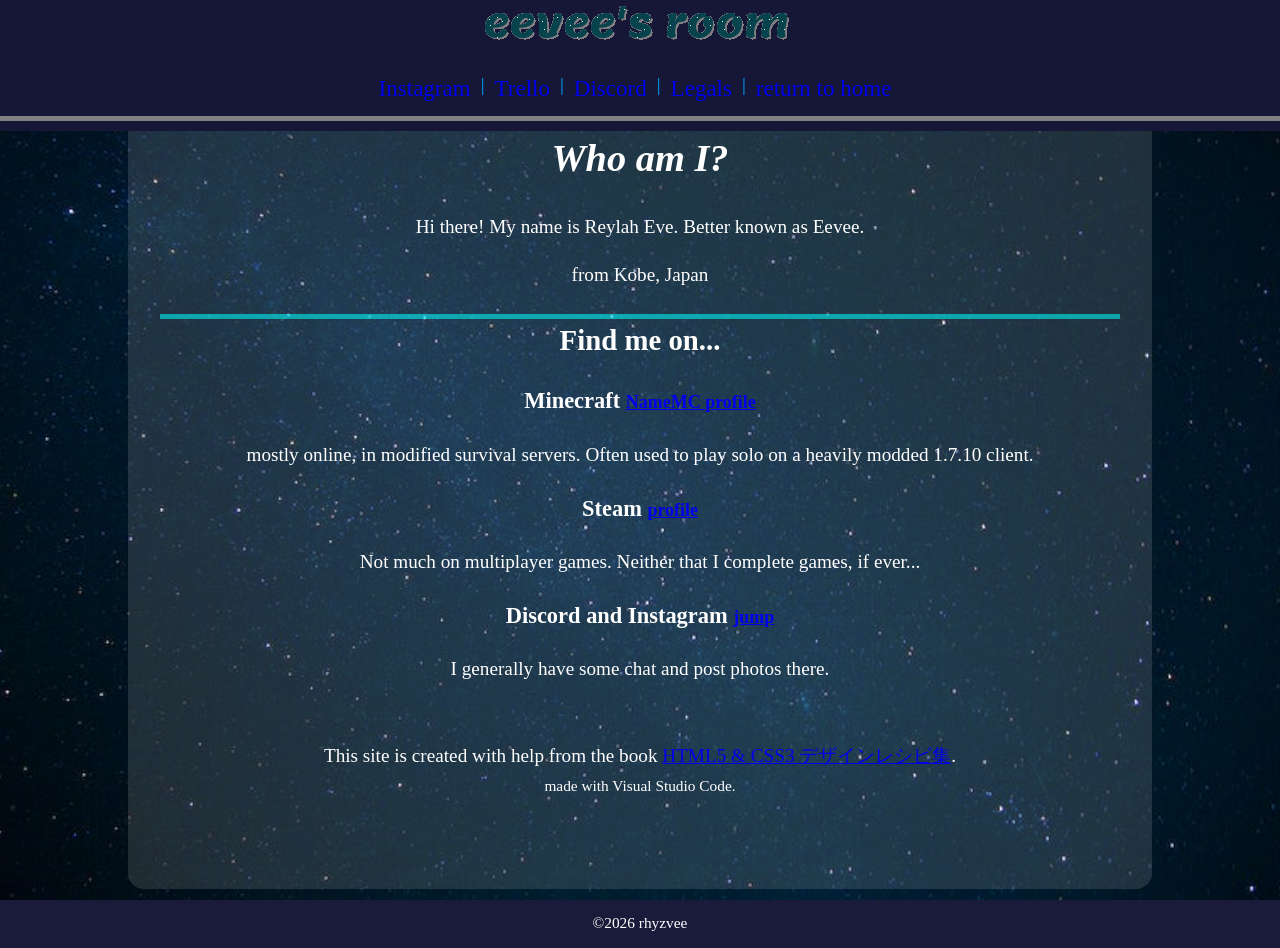
<file: aboutme.html>
<!DOCTYPE html>
<html lang="en">

<head>
    <meta charset="UTF-8">
    <meta http-equiv="X-UA-Compatible" content="IE=edge">
    <meta name="viewport" content="width=device-width, initial-scale=1.0">
    <link rel="stylesheet" href="worklifebalance.css">
    <link rel="stylesheet" href="./sanitize.css">
    <link rel="apple-touch-icon" sizes="180x180" href="/apple-touch-icon.png">
    <link rel="icon" type="image/png" sizes="32x32" href="/favicon-32x32.png">
    <link rel="icon" type="image/png" sizes="16x16" href="/favicon-16x16.png">
    <link rel="manifest" href="/site.webmanifest">
    <title>about reylah</title>
</head>

<body>
    <div class="head-nav-wrapper">
        <header>
            <img src="images/title-textanim-30px.gif" title="eevee's room"><br>

            <nav>
                <p>
                    <a href="https://instagram.com/rhyzvee">Instagram</a> |
                    <a href="https://trello.com/b/radC39AW/rhyzos-ultimate-board">Trello</a> |
                    <a href="https://discord.gg/ybe5EncWBY" target="_blank">Discord</a> |
                    <a href="legals.html">Legals</a> |
                    <a href="index.html">return to home</a>
                </p>
            </nav>
        </header>
    </div>

    <div class="main-wrapper">
        <main class="diary">
            <div style="display: block; margin-left: auto; margin-right: auto;"></div>
            <em>
                <h1>Who am I?</h1>
            </em>
            <p>Hi there! My name is Reylah Eve. Better known as Eevee.</p>

            <p>from Kobe, Japan</p>

            <h2>Find me on...</h2>
            <h3>Minecraft <small><a href="https://namemc.com/profile/eevee_27.1">NameMC profile</a></small></h3>
            <p>mostly online, in modified survival servers. Often used to play solo
                on a heavily modded 1.7.10 client.</p>
            <h3>Steam <small><a href=https://steamcommunity.com/id/rhyzofan>profile</a></small></h3>
            <p>Not much on multiplayer games. Neither that I complete games, if ever...</p>
            <h3>Discord and Instagram <small><a href="https://instagram.com/rhyzvee">jump</a></small></h3>
            <p>I generally have some chat and post photos there.</p>

            <p style="margin:3em;">This site is created with help from the book <a
                    href="https://amzn.asia/d/3FSDRCb">HTML5
                    & CSS3 デザインレシピ集</a>.<br><small>made with Visual Studio Code.</small></p>
            <!--  
        <nav class="am-submenu"> #211 + 214
            <ul>
                <li><a href="#">sth</a></li>
                <li><a href="#">sth else</a></li>
            </ul>
        </nav>
        -->
        </main>

        <footer>
            <p><small>&copy;2026 rhyzvee</small></p>
        </footer>
    </div>
</body>

</html>
</file>
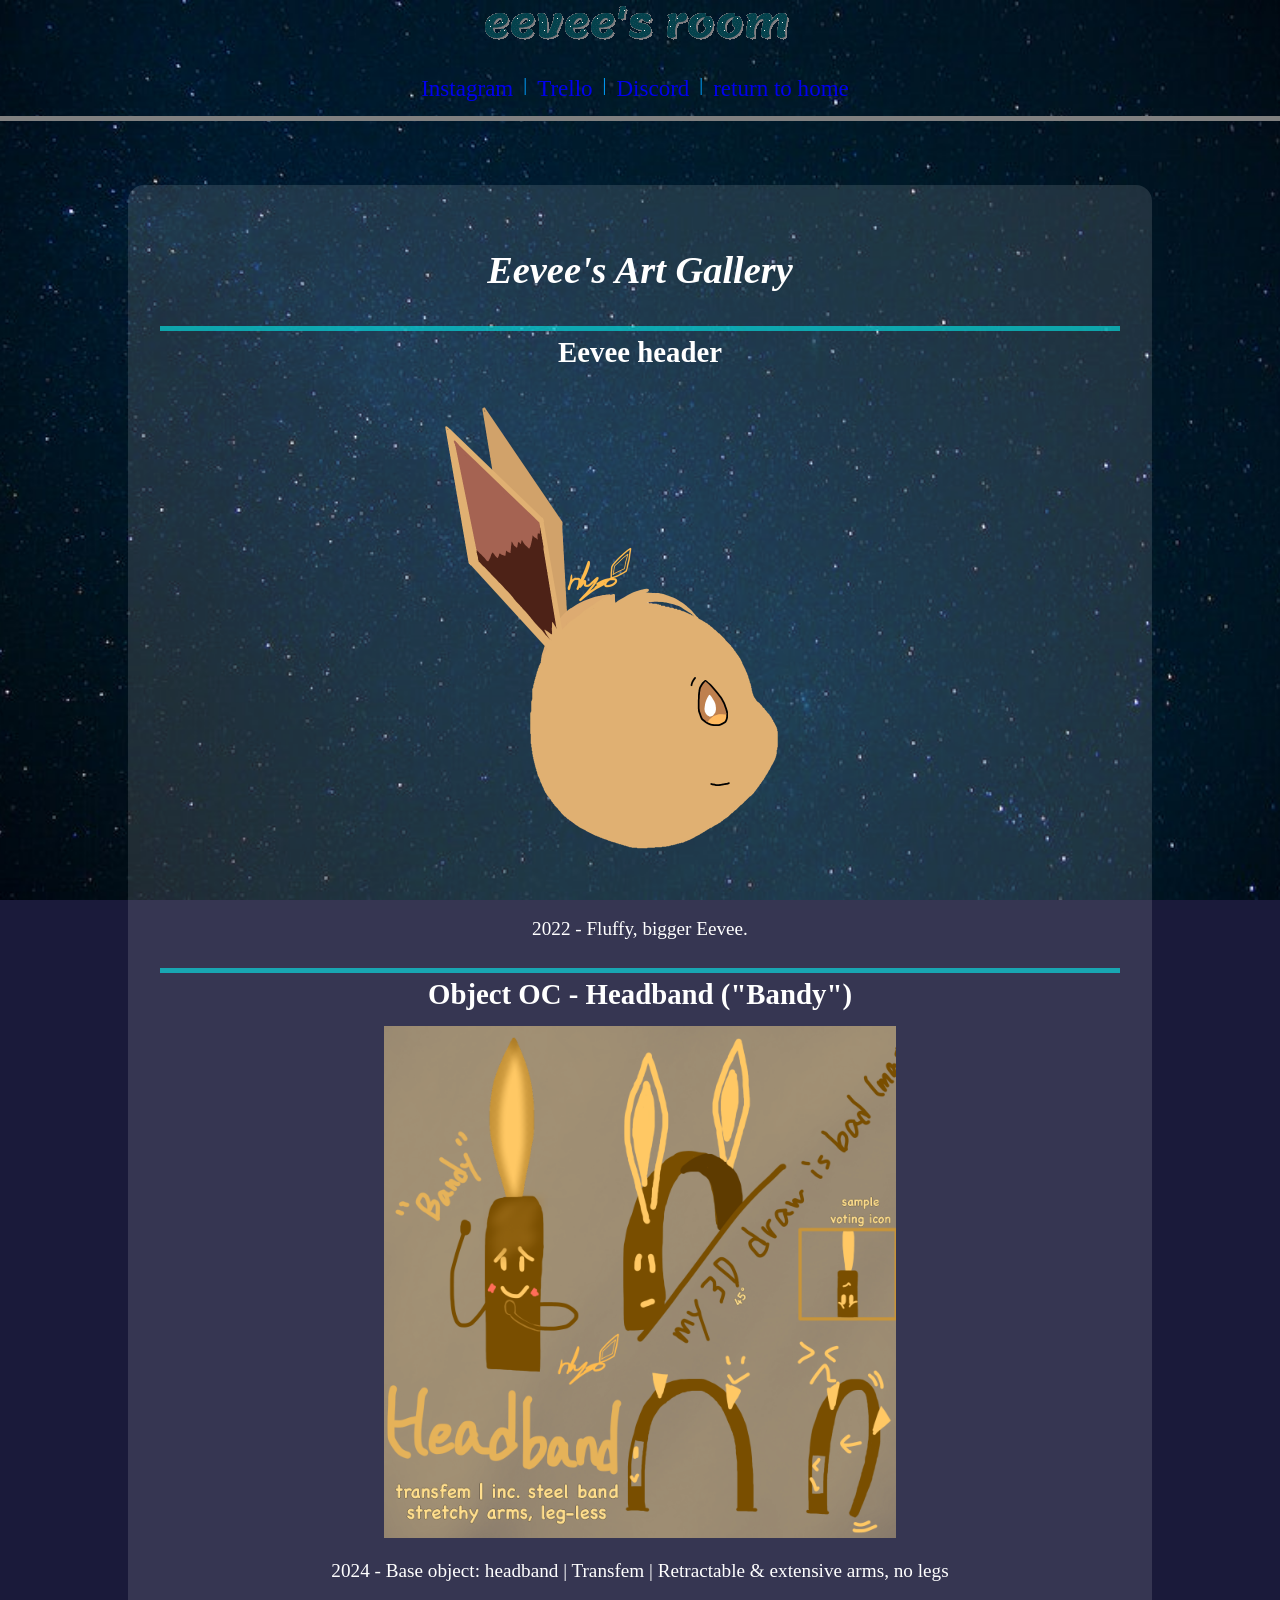
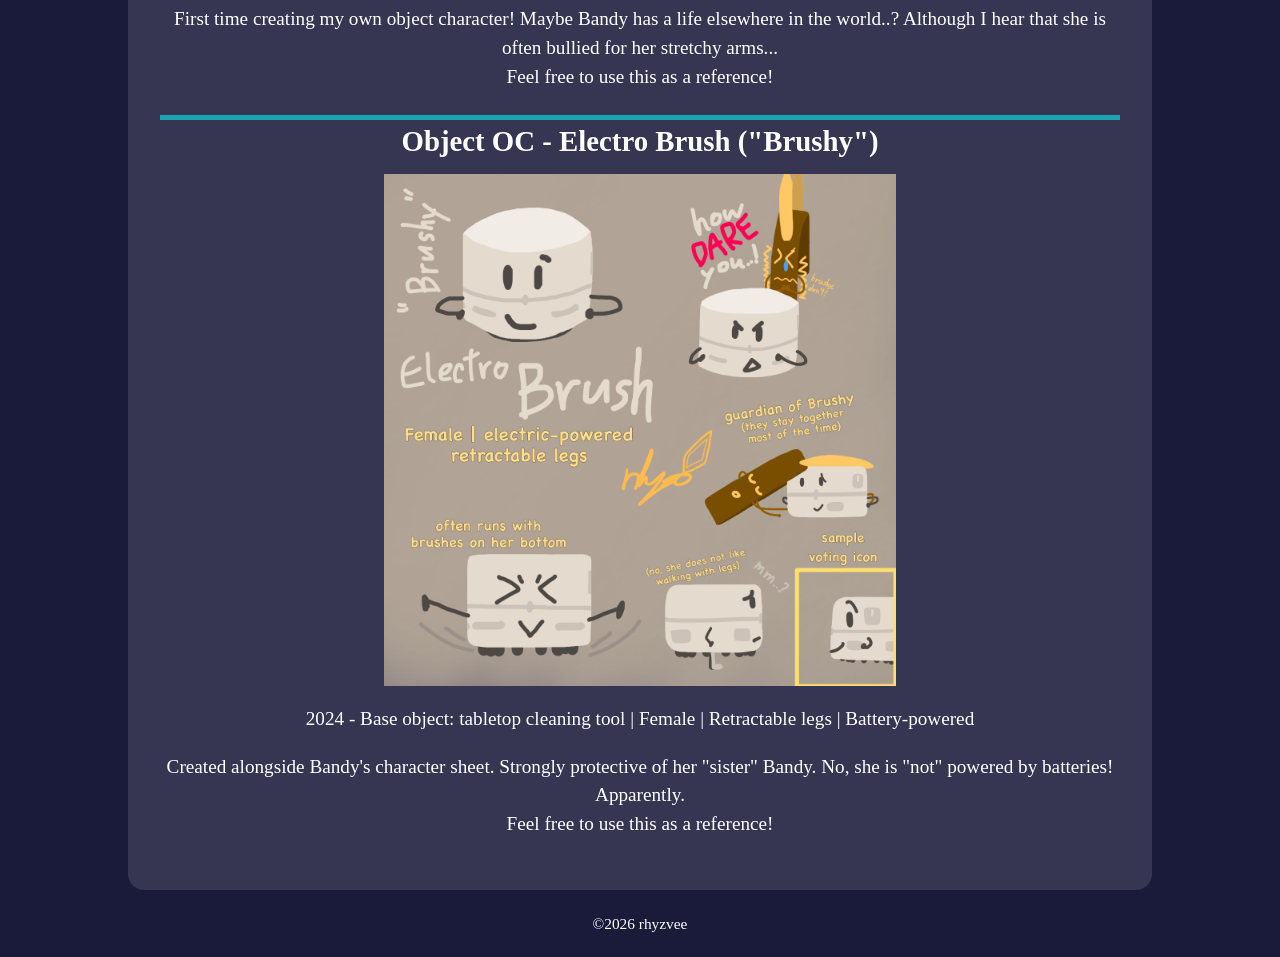
<file: artwork.html>
<!DOCTYPE html>
<html lang="en">

<head>
    <meta charset="UTF-8">
    <meta http-equiv="X-UA-Compatible" content="IE=edge">
    <meta name="viewport" content="width=device-width, initial-scale=1.0">
    <link rel="stylesheet" href="worklifebalance.css">
    <link rel="stylesheet" href="./sanitize.css">
    <link rel="apple-touch-icon" sizes="180x180" href="/apple-touch-icon.png">
    <link rel="icon" type="image/png" sizes="32x32" href="/favicon-32x32.png">
    <link rel="icon" type="image/png" sizes="16x16" href="/favicon-16x16.png">
    <link rel="manifest" href="/site.webmanifest">
    <title>reylah's gallery</title>
</head>

<body>
    <header>
        <img src="images/title-textanim-30px.gif" title="eevee's room"><br>

        <nav>
            <p style="color:rgb(0, 162, 255);">
                <a href="https://instagram.com/rhyzvee">Instagram</a> |
                <a href="https://trello.com/b/radC39AW/rhyzos-ultimate-board">Trello</a> |
                <a href="https://discord.gg/ybe5EncWBY" target="_blank">Discord</a> |
                <a href="index.html">return to home</a>
            </p>
        </nav>
    </header>

    <main class="diary">
        <div style="display: block;">
            <em>
                <h1>Eevee's Art Gallery</h1>
            </em>

            <h2>Eevee header</h2>
            <img src="images/eevee icon new.png" alt="Eevee header" width="512px">
            <p>2022 - Fluffy, bigger Eevee.</p>

            <h2>Object OC - Headband ("Bandy")</h2>
            <img src="images/bandy obj-OC.PNG" width="512px">
            <p>2024 - Base object: headband | Transfem | Retractable & extensive arms, no legs</p>
            <p>First time creating my own object character! Maybe Bandy has a life elsewhere in the world..? Although I
                hear that she is often bullied for her stretchy arms...<br>Feel free to use this as a reference!</p>

            <h2>Object OC - Electro Brush ("Brushy")</h2>
            <img src="images/brushy obj-OC.PNG" width="512px">
            <p>2024 - Base object: tabletop cleaning tool | Female | Retractable legs | Battery-powered</p>
            <p>Created alongside Bandy's character sheet. Strongly protective of her "sister" Bandy. No, she is "not"
                powered by batteries! Apparently.<br>Feel free to use this as a reference!</p>

        </div>
    </main>

    <footer>
        <p><small>&copy;2026 rhyzvee</small></p>
    </footer>

</body>

</html>
</file>
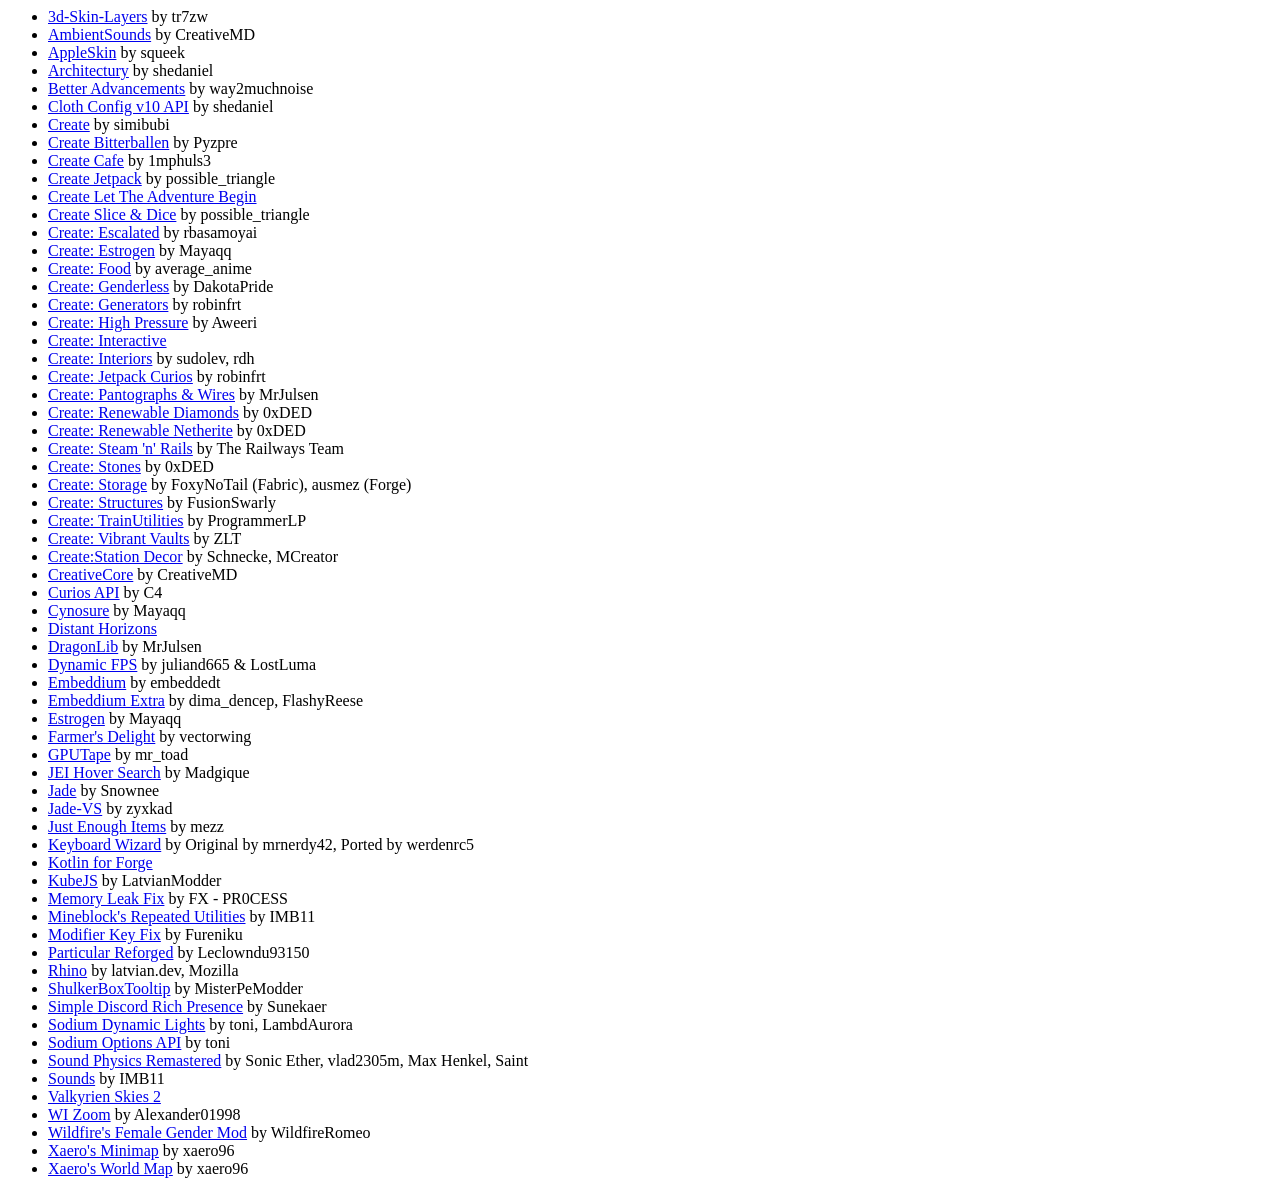
<file: create_1.20.1.html>
<html><body><ul>
	<li><a href="https://modrinth.com/mod/zV5r3pPn">3d-Skin-Layers</a> by tr7zw</li>
	<li><a href="https://modrinth.com/mod/fM515JnW">AmbientSounds</a> by CreativeMD</li>
	<li><a href="https://modrinth.com/mod/EsAfCjCV">AppleSkin</a> by squeek</li>
	<li><a href="https://modrinth.com/mod/lhGA9TYQ">Architectury</a> by shedaniel</li>
	<li><a href="https://modrinth.com/mod/Q2OqKxDG">Better Advancements</a> by way2muchnoise</li>
	<li><a href="https://modrinth.com/mod/9s6osm5g">Cloth Config v10 API</a> by shedaniel</li>
	<li><a href="https://modrinth.com/mod/LNytGWDc">Create</a> by simibubi</li>
	<li><a href="https://modrinth.com/mod/16DuAG4k">Create Bitterballen</a> by Pyzpre</li>
	<li><a href="https://modrinth.com/mod/O3hKBfwC">Create Cafe</a> by 1mphuls3</li>
	<li><a href="https://modrinth.com/mod/UbFnAd4l">Create Jetpack</a> by possible_triangle</li>
	<li><a href="https://modrinth.com/mod/fUa6OtBG">Create Let The Adventure Begin</a></li>
	<li><a href="https://modrinth.com/mod/GmjmRQ0A">Create Slice &amp; Dice</a> by possible_triangle</li>
	<li><a href="https://modrinth.com/mod/LyOBYG8Q">Create: Escalated</a> by rbasamoyai</li>
	<li><a href="https://modrinth.com/mod/OEAJaSuI">Create: Estrogen</a> by Mayaqq</li>
	<li><a href="https://modrinth.com/mod/4HnO3el1">Create: Food</a> by average_anime</li>
	<li><a href="https://modrinth.com/mod/FtgGejHS">Create: Genderless</a> by DakotaPride</li>
	<li><a href="https://modrinth.com/mod/aeW9oim1">Create: Generators</a> by robinfrt</li>
	<li><a href="https://modrinth.com/mod/Mn8ziD0c">Create: High Pressure</a> by Aweeri</li>
	<li><a href="https://modrinth.com/mod/MyfCcqiE">Create: Interactive</a></li>
	<li><a href="https://modrinth.com/mod/r4Knci2k">Create: Interiors</a> by sudolev, rdh</li>
	<li><a href="https://modrinth.com/mod/BBhCMftF">Create: Jetpack Curios</a> by robinfrt</li>
	<li><a href="https://modrinth.com/mod/VzdCnMqW">Create: Pantographs &amp; Wires</a> by MrJulsen</li>
	<li><a href="https://modrinth.com/mod/IxTis4hc">Create: Renewable Diamonds</a> by 0xDED</li>
	<li><a href="https://modrinth.com/mod/nGq1sdd2">Create: Renewable Netherite</a> by 0xDED</li>
	<li><a href="https://modrinth.com/mod/ZzjhlDgM">Create: Steam 'n' Rails</a> by The Railways Team</li>
	<li><a href="https://modrinth.com/mod/KKlx33Ch">Create: Stones</a> by 0xDED</li>
	<li><a href="https://modrinth.com/mod/h6BAXuvn">Create: Storage</a> by FoxyNoTail (Fabric), ausmez (Forge)</li>
	<li><a href="https://modrinth.com/mod/IAnP4np7">Create: Structures</a> by FusionSwarly</li>
	<li><a href="https://modrinth.com/mod/kVIxLqso">Create: TrainUtilities</a> by ProgrammerLP</li>
	<li><a href="https://modrinth.com/mod/hddN8ksR">Create: Vibrant Vaults</a> by ZLT</li>
	<li><a href="https://modrinth.com/mod/bevlcP1T">Create:Station Decor</a> by Schnecke, MCreator</li>
	<li><a href="https://modrinth.com/mod/OsZiaDHq">CreativeCore</a> by CreativeMD</li>
	<li><a href="https://modrinth.com/mod/vvuO3ImH">Curios API</a> by C4</li>
	<li><a href="https://modrinth.com/mod/4JVfdODB">Cynosure</a> by Mayaqq</li>
	<li><a href="https://modrinth.com/mod/uCdwusMi">Distant Horizons</a></li>
	<li><a href="https://modrinth.com/mod/sbIsGaOV">DragonLib</a> by MrJulsen</li>
	<li><a href="https://modrinth.com/mod/LQ3K71Q1">Dynamic FPS</a> by juliand665 &amp; LostLuma</li>
	<li><a href="https://modrinth.com/mod/sk9rgfiA">Embeddium</a> by embeddedt</li>
	<li><a href="https://modrinth.com/mod/oY2B1pjg">Embeddium Extra</a> by dima_dencep, FlashyReese</li>
	<li><a href="https://modrinth.com/mod/HhIJW8n1">Estrogen</a> by Mayaqq</li>
	<li><a href="https://modrinth.com/mod/R2OftAxM">Farmer's Delight</a> by vectorwing</li>
	<li><a href="https://modrinth.com/mod/5CTSrY8X">GPUTape</a> by mr_toad</li>
	<li><a href="https://modrinth.com/mod/dSSxF1d4">JEI Hover Search</a> by Madgique</li>
	<li><a href="https://modrinth.com/mod/nvQzSEkH">Jade</a> by Snownee</li>
	<li><a href="https://modrinth.com/mod/zNKzjsZM">Jade-VS</a> by zyxkad</li>
	<li><a href="https://modrinth.com/mod/u6dRKJwZ">Just Enough Items</a> by mezz</li>
	<li><a href="https://www.curseforge.com/projects/1329847">Keyboard Wizard</a> by Original by mrnerdy42, Ported by werdenrc5</li>
	<li><a href="https://modrinth.com/mod/ordsPcFz">Kotlin for Forge</a></li>
	<li><a href="https://modrinth.com/mod/umyGl7zF">KubeJS</a> by LatvianModder</li>
	<li><a href="https://modrinth.com/mod/NRjRiSSD">Memory Leak Fix</a> by FX - PR0CESS</li>
	<li><a href="https://modrinth.com/mod/SNVQ2c0g">Mineblock's Repeated Utilities</a> by IMB11</li>
	<li><a href="https://modrinth.com/mod/kkiQNV12">Modifier Key Fix</a> by Fureniku</li>
	<li><a href="https://modrinth.com/mod/pYFUU6cq">Particular Reforged</a> by Leclowndu93150</li>
	<li><a href="https://modrinth.com/mod/sk9knFPE">Rhino</a> by latvian.dev, Mozilla</li>
	<li><a href="https://modrinth.com/mod/2M01OLQq">ShulkerBoxTooltip</a> by MisterPeModder</li>
	<li><a href="https://modrinth.com/mod/SCAopByd">Simple Discord Rich Presence</a> by Sunekaer</li>
	<li><a href="https://www.curseforge.com/projects/551736">Sodium Dynamic Lights</a> by toni, LambdAurora</li>
	<li><a href="https://www.curseforge.com/projects/1103431">Sodium Options API</a> by toni</li>
	<li><a href="https://modrinth.com/mod/qyVF9oeo">Sound Physics Remastered</a> by Sonic Ether, vlad2305m, Max Henkel, Saint</li>
	<li><a href="https://modrinth.com/mod/ZouiUX7t">Sounds</a> by IMB11</li>
	<li><a href="https://modrinth.com/mod/V5ujR2yw">Valkyrien Skies 2</a></li>
	<li><a href="https://modrinth.com/mod/o7DitHWP">WI Zoom</a> by Alexander01998</li>
	<li><a href="https://modrinth.com/mod/bcOsQHnC">Wildfire's Female Gender Mod</a> by WildfireRomeo</li>
	<li><a href="https://modrinth.com/mod/1bokaNcj">Xaero's Minimap</a> by xaero96</li>
	<li><a href="https://modrinth.com/mod/NcUtCpym">Xaero's World Map</a> by xaero96</li>
</ul></body></html>
</file>
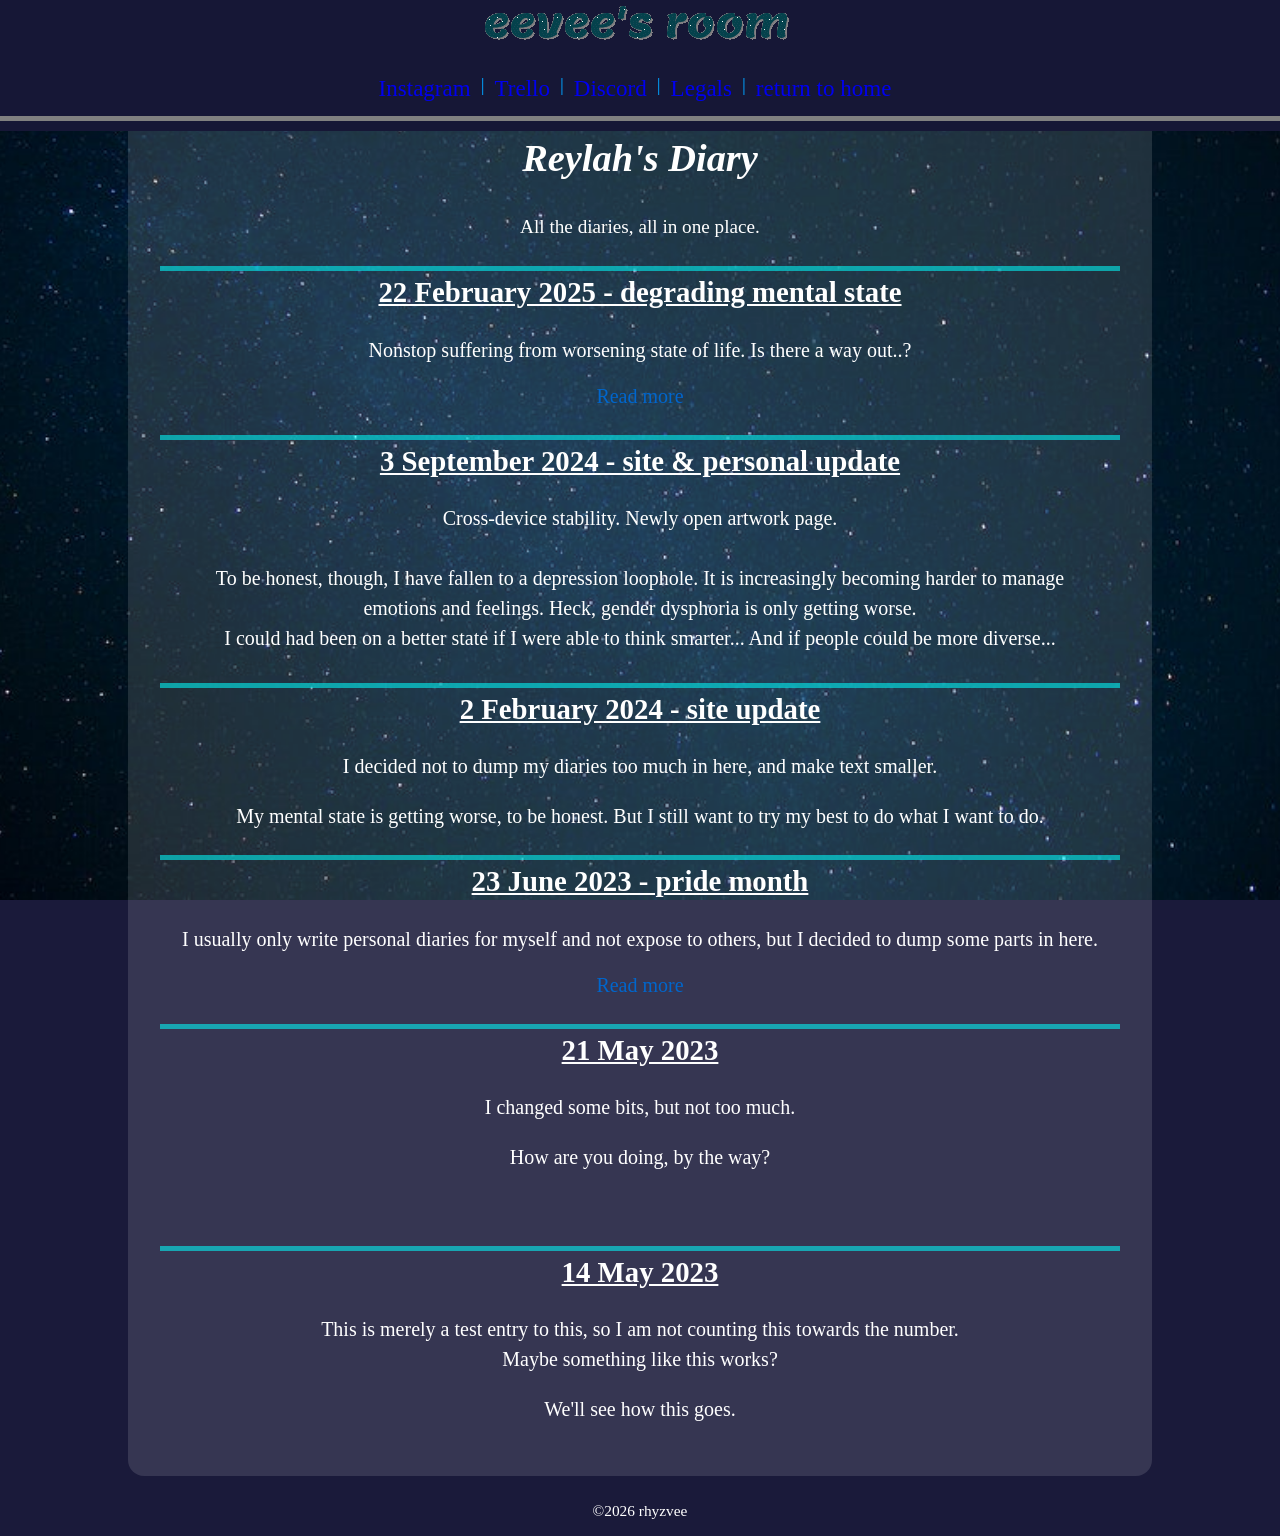
<file: diary.html>
<!DOCTYPE html>
<html lang="en">

<head>
    <meta charset="UTF-8">
    <meta http-equiv="X-UA-Compatible" content="IE=edge">
    <meta name="robots" content="noindex,nofollow"> <!--#189 avoid search-->
    <meta name="viewport" content="width=device-width, initial-scale=1.0">
    <link rel="stylesheet" href="worklifebalance.css">
    <link rel="stylesheet" href="./sanitize.css">
    <link rel="apple-touch-icon" sizes="180x180" href="/apple-touch-icon.png">
    <link rel="icon" type="image/png" sizes="32x32" href="/favicon-32x32.png">
    <link rel="icon" type="image/png" sizes="16x16" href="/favicon-16x16.png">
    <link rel="manifest" href="/site.webmanifest">
    <title>Reylah's Diary</title>
</head>

<body>
    <div class="head-nav-wrapper"> <!--#237 + 239 + 258-->
        <header>
            <img src="images/title-textanim-30px.gif" title="eevee's room"><br>

            <nav>
                <p>
                    <a href="https://instagram.com/rhyzvee">Instagram</a> |
                    <a href="https://trello.com/b/radC39AW/rhyzos-ultimate-board">Trello</a> |
                    <a href="https://discord.gg/ybe5EncWBY" target="_blank">Discord</a> |
                    <a href="legals.html">Legals</a> |
                    <a href="index.html">return to home</a>
                </p>
            </nav>
        </header>
    </div>

    <div class="main-wrapper">
        <main class="diary">
            <em>
                <h1>Reylah's Diary</h1>
            </em>
            <p>All the diaries, all in one place.</p>
            <hr>

            <article>
                <h2><u>22 February 2025 - degrading mental state</u></h2>
                <div class="diary-excerpt">
                    <p>Nonstop suffering from worsening state of life. Is there a way out..?</p>
                    <a href="javascript:void(0);" class="read-more" onclick="toggleContent()">Read more</a>
                </div>
                <div class="diary-full">
                    <p>I went to a mental clinic on Friday to have my mental health checked up. After a talk with a
                        young doctor, I was
                        diagnosed with ADHD... and depression as secondary effect. I am now on medication -
                        antidepressants first, then
                        ADHD-related. Though I am not sure if this has to stop when I would move out next year.</p>

                    <p>I was meant to update my webpage earlier, but now I will write here: jobhunt is in progress.
                        Though I am cooling off
                        with it briefly to review all the tasks that I need to tackle, and try to lighten depression.
                        Medication might help me
                        with these issues, but there is no guarantee. I have been demotivated for years now, and I
                        finally realise the
                        consequences of skipping and delaying important tasks. I am quite doomed.</p>

                    <p>In near future, I want to: find a workplace to hire me, move out on my own to a flat/apartment
                        room, and aspire to
                        migrate to northern America or Europe. Details are not confirmed - these can be arranged.</p>

                    <p>Really, I honestly do not care if I don't get a full-time job. I have no experience in
                        part-time, and I never found a
                        place where they will hire me. What am I missing? Is my appearance disgusting..?</p>
                </div>

                <h2><u>3 September 2024 - site & personal update</u></h2>
                <p>Cross-device stability. Newly open artwork page.</p>
                <p style="margin:30px;">To be honest, though, I have fallen to a depression loophole. It is increasingly
                    becoming harder to manage emotions and feelings.
                    Heck, gender dysphoria is only getting worse.<br>
                    I could had been on a better state if I were able to think smarter... And if people could be more
                    diverse...</p>

                <h2><u>2 February 2024 - site update</u></h2>
                <p>I decided not to dump my diaries too much in here, and make text smaller.</p>
                <p>My mental state is getting worse, to be honest. But I still want to try my best to do what I want to
                    do.
                </p>


                <h2><u>23 June 2023 - pride month</u></h2>
                <div class="diary-excerpt">
                    <p>I usually only write personal diaries for myself and not expose to others, but I decided to dump
                        some parts in here.</p>
                    <a href="javascript:void(0);" class="read-more" onclick="toggleContent()">Read more</a>
                </div>
                <div class="diary-full">
                    <p style="margin: 45px;"><i>Something I can now celebrate without neutral feelings. Maybe not as I
                            expected, though.</i></p>

                    <p>I recently got back in the mood to draw something, and I made a small icon of vee
                        sitting on a platform. It still feels hard for me, despite being able to draw in a rather fine
                        quality last year.</p>

                    <p style="margin: 30px;">My mind has been full of unrealistic thoughts. and the pain of being a male
                        is striking harder than before.</p>
                    <p>There are multiple genders to choose from. I was talking with several
                        friends of mine regarding genders, and one of them suggested me being gender-fluid - unstable
                        status with gender swapping from one to another at times.
                        <br>But I don't like to feel like "he", yet I don't want to be nothing or be like part of a
                        group of people, so I chose to be transgender female. It was something I long wanted (to be
                        called
                        "she"), anyways.
                    </p>

                    <p style="margin: 30px;">I couldn't stand being a male when I have weakness of any sort. Especially
                        when admitting to have a mental sickness.</p>
                    <p>The male stereotype of being perfect still stands strong. But female stereotypes slowly
                        strengthens within me.</p>
                </div>

                <h2><u><time datetime="2023-5-21">21 May 2023</time></u></h2>
                <p>I changed some bits, but not too much.</p>
                <p>How are you doing, by the way?</p>
                <br>
                <h2><u><time datetime="2023-5-14">14 May 2023</time></u></h2>
                <p>This is merely a test entry to this, so I am not counting this towards the number.<br>Maybe something
                    like this works?</p>
                <p>We'll see how this goes.</p>

                <!-- #215 pagenation-->
                <!-- #230 file loading-->
                <!-- #289 show a video file, #292 rotate text upon hover-->
            </article>
        </main>


        <footer>
            <p><small>&copy;2026 rhyzvee</small></p>
        </footer>
    </div>
    <script src="oil.js"></script>
</body>

</html>
</file>
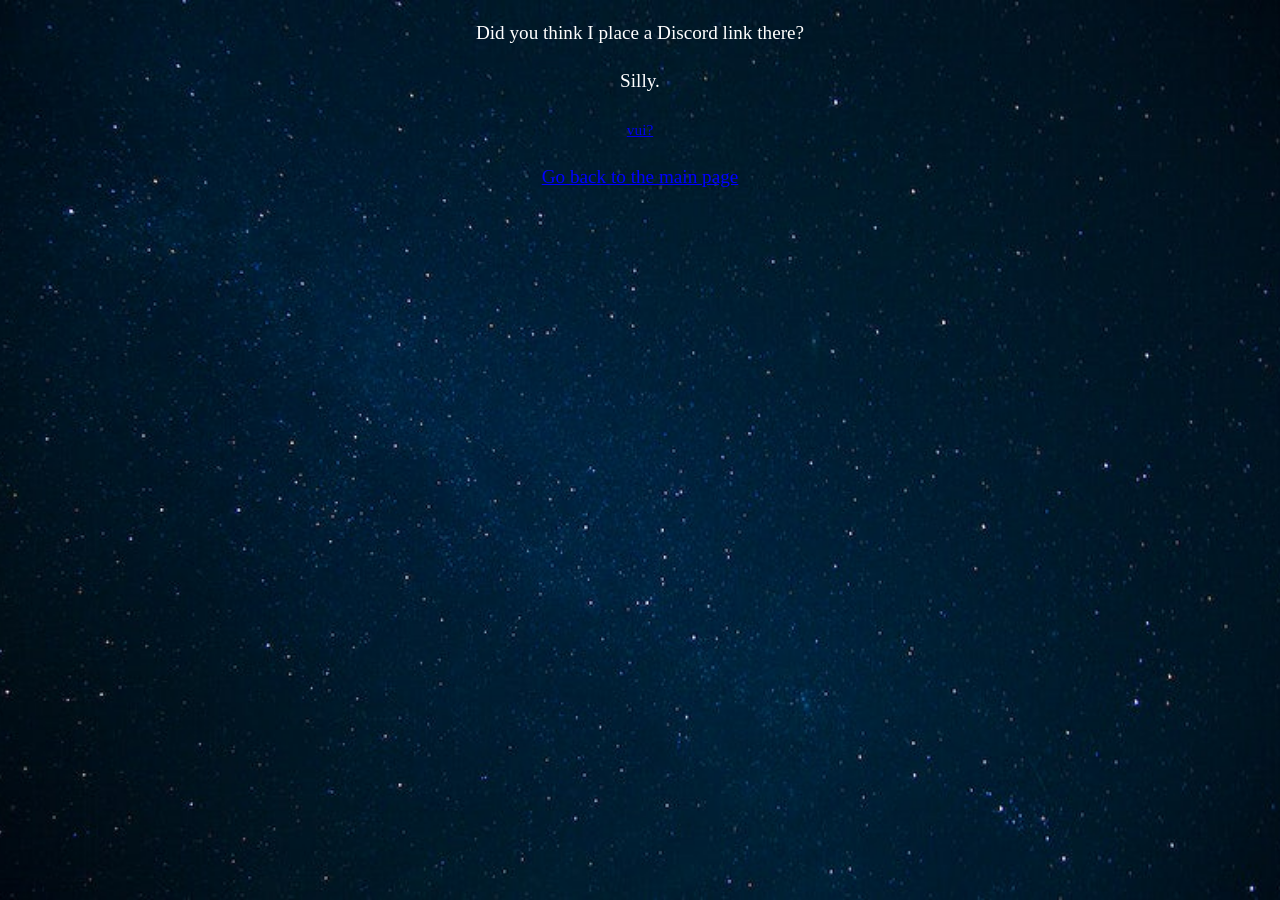
<file: discord.html>
<!DOCTYPE html>
<html lang="en">

<head class="silly-page">
    <meta charset="UTF-8">
    <meta http-equiv="X-UA-Compatible" content="IE=edge">
    <meta name="robots" content="noindex,nofollow">
    <meta name="viewport" content="width=device-width, initial-scale=1.0">
    <link rel="stylesheet" href="worklifebalance.css">
    <title>:P</title>
</head>

<body class="silly-page">
    <div style="display: block; margin-left: auto; margin-right: auto;"></div>
    <p>Did you think I place a Discord link there?</p>

    <div class="silly">Silly.</div>

    <p><small><a href="https://discord.gg/ybe5EncWBY">vui?</a></small></p>

    <p><a href=index.html style="color: blue;">Go back to the main page</a></p>
</body>

</html>
</file>
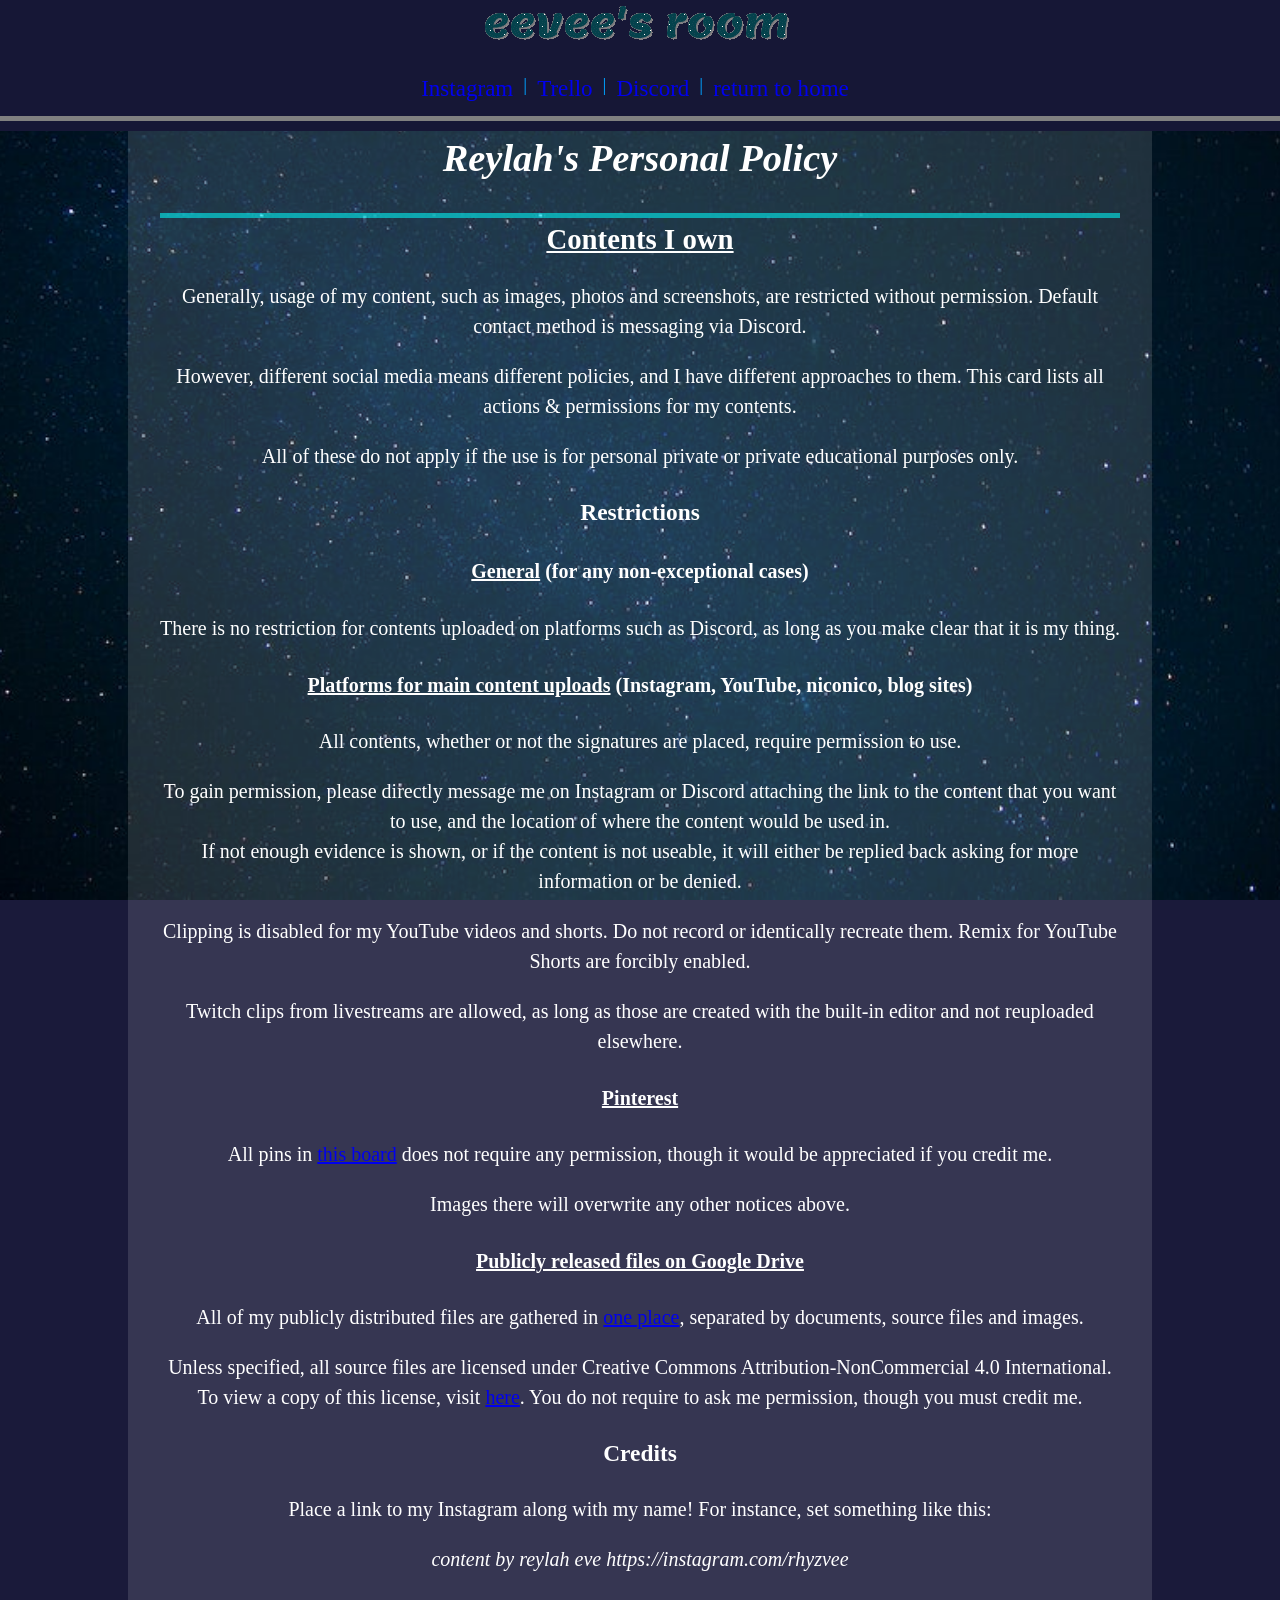
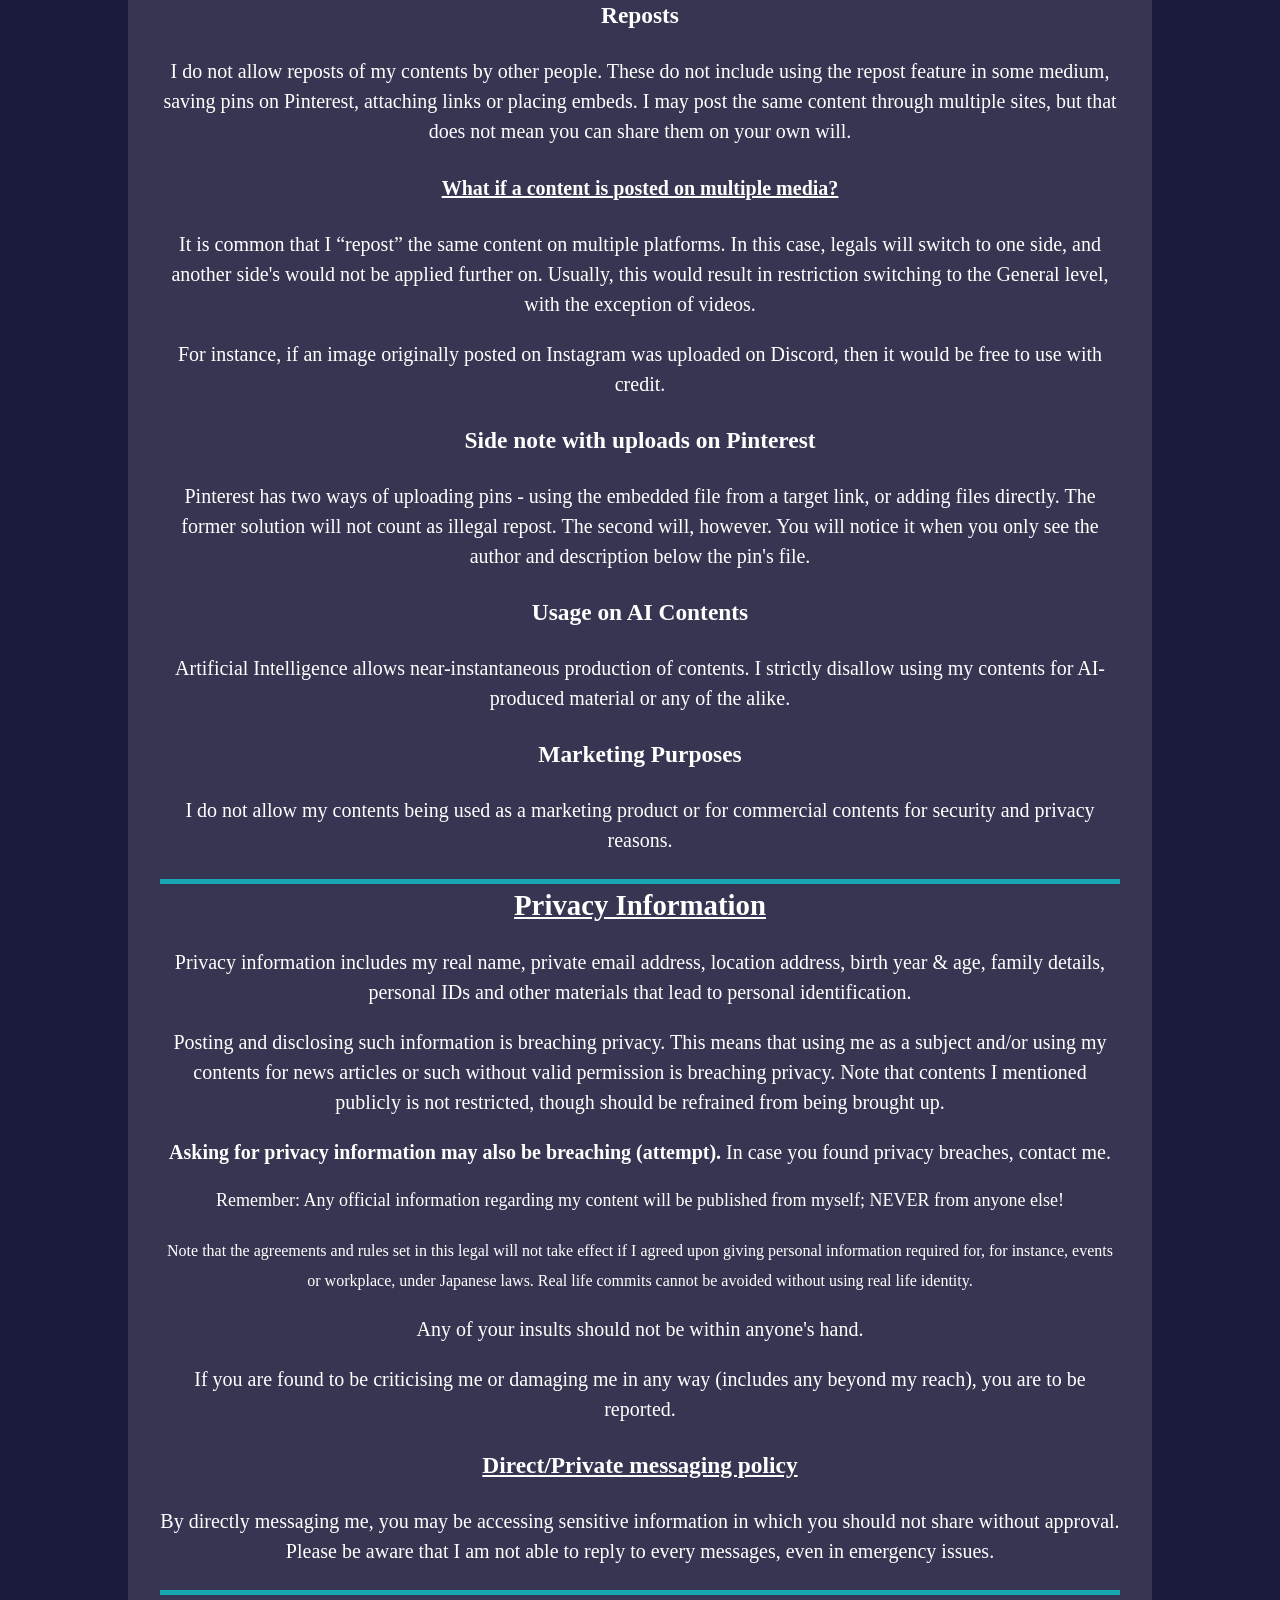
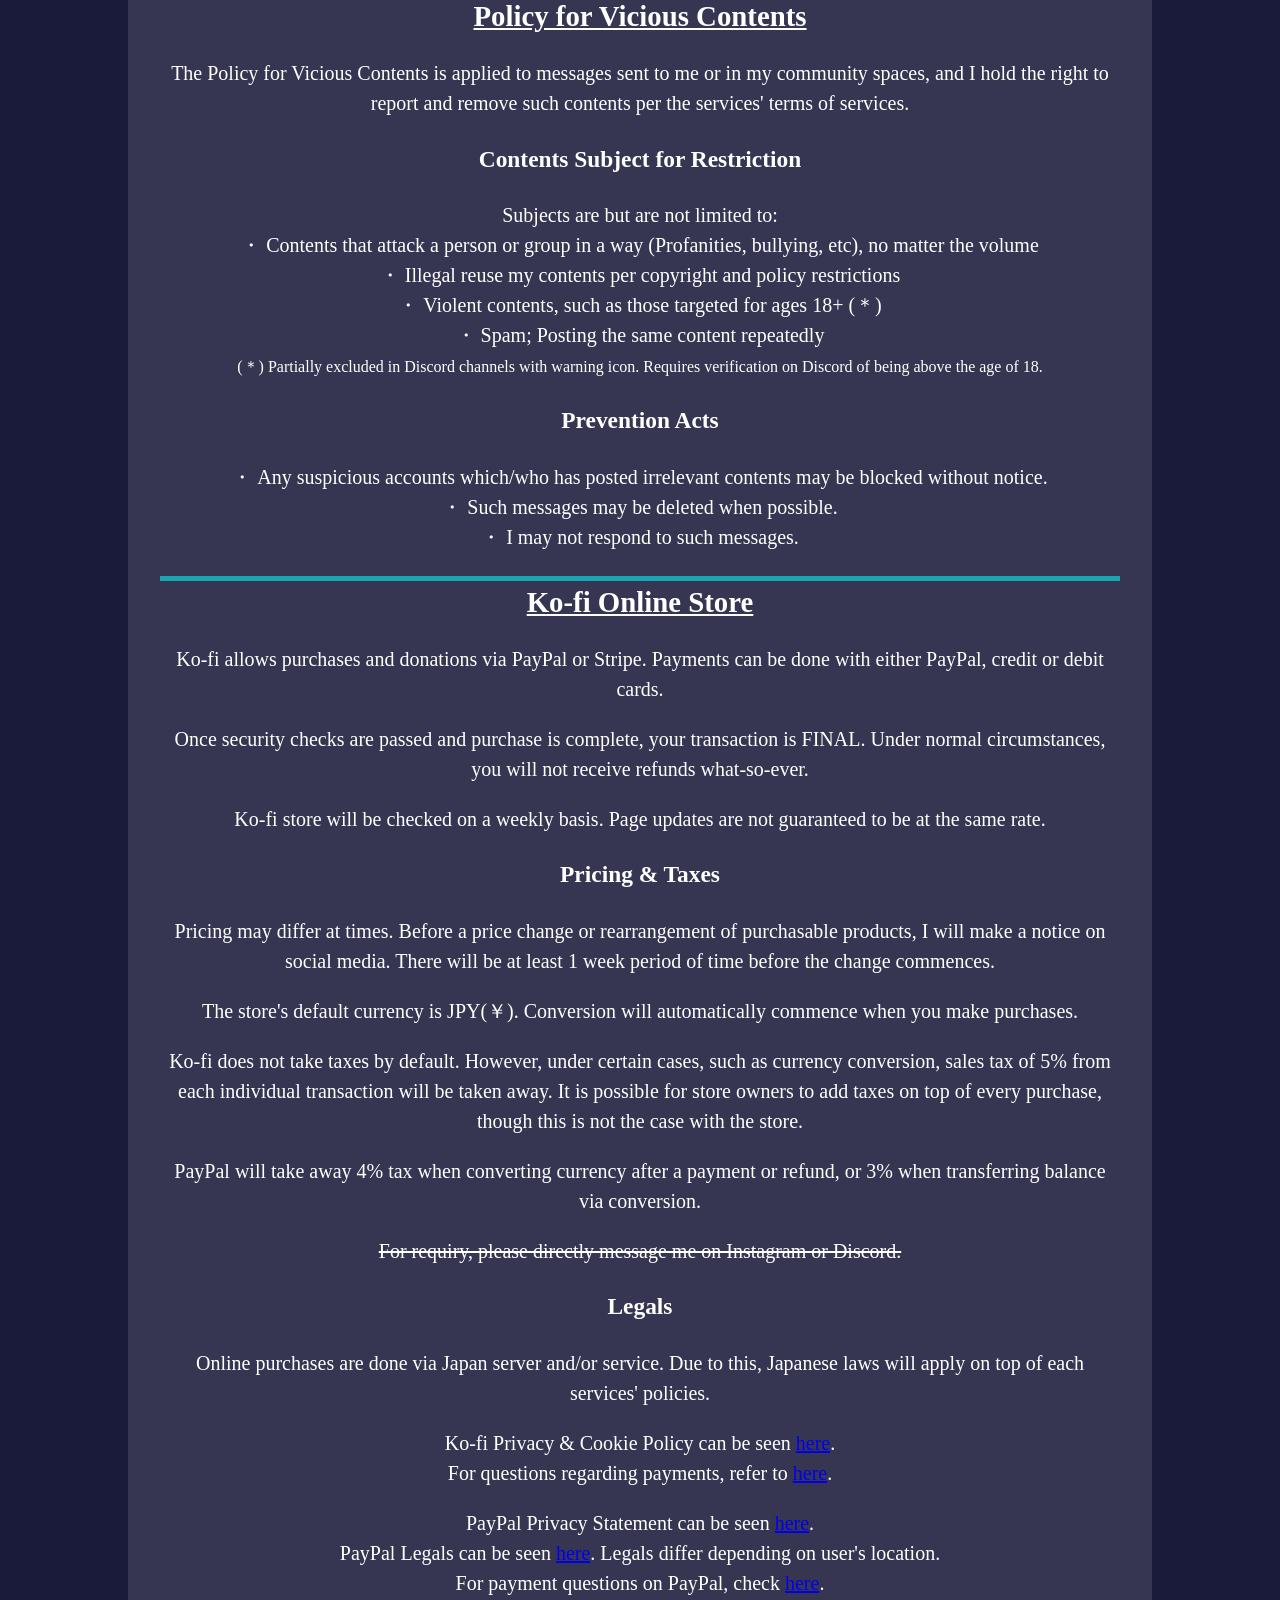
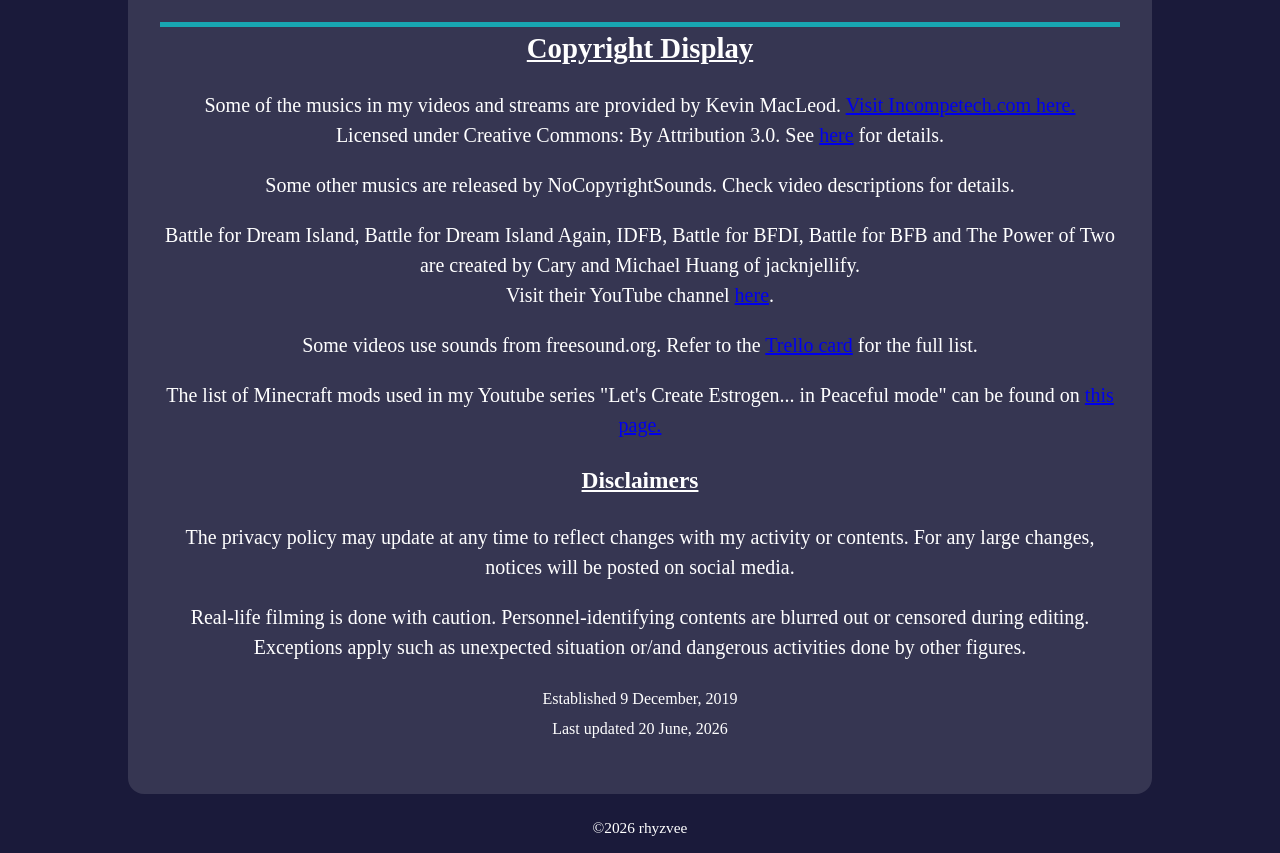
<file: legals.html>
<!DOCTYPE html>
<html lang="en">

<head>
    <meta charset="UTF-8">
    <meta http-equiv="X-UA-Compatible" content="IE=edge">
    <meta name="viewport" content="width=device-width, initial-scale=1.0">
    <link rel="stylesheet" href="worklifebalance.css">
    <link rel="stylesheet" href="./sanitize.css">
    <link rel="apple-touch-icon" sizes="180x180" href="/apple-touch-icon.png">
    <link rel="icon" type="image/png" sizes="32x32" href="/favicon-32x32.png">
    <link rel="icon" type="image/png" sizes="16x16" href="/favicon-16x16.png">
    <link rel="manifest" href="/site.webmanifest">
    <title>Privacy Policy</title>
</head>

<body>
    <div class="head-nav-wrapper">
        <header>
            <img src="images/title-textanim-30px.gif" title="eevee's room"><br>

            <nav>
                <p>
                    <a href="https://instagram.com/rhyzvee">Instagram</a> |
                    <a href="https://trello.com/b/radC39AW/rhyzos-ultimate-board">Trello</a> |
                    <a href="https://discord.gg/ybe5EncWBY" target="_blank">Discord</a> |
                    <a href="index.html">return to home</a>
                </p>
            </nav>
        </header>
    </div>

    <div class="main-wrapper">
        <main class="diary">
            <em>
                <h1>Reylah's Personal Policy</h1>
            </em>
            <hr>

            <article>
                <h2><u>Contents I own</u></h2>
                <p>Generally, usage of my content, such as images, photos and screenshots, are restricted without
                    permission. Default contact method is messaging via Discord.</p>

                <p>However, different social media means different policies, and I have different approaches to them.
                    This card lists all actions & permissions for my contents.</p>

                <p>All of these do not apply if the use is for personal private or private educational purposes only.</p>

                <h3><b>Restrictions</b></h3>

                <h4><u>General</u> (for any non-exceptional cases)</h4>
                <p>There is no restriction for contents uploaded on platforms such as Discord, as long as you make clear
                    that it is my thing.</p>

                <h4><u>Platforms for main content uploads</u> (Instagram, YouTube, niconico, blog sites)</h4>
                <p>All contents, whether or not the signatures are placed, require permission to use.</p>

                <p>To gain permission, please directly message me on Instagram or Discord attaching the link to the
                    content that you want to use, and the location of where the content would be used in.<br>
                    If not enough evidence is shown, or if the content is not useable, it will either be replied back asking for more
                    information or be denied.</p>

                <p>Clipping is disabled for my YouTube videos and shorts. Do not record or identically recreate them.
                    Remix for YouTube Shorts are forcibly enabled.</p>

                <p>Twitch clips from livestreams are allowed, as long as those are created with the built-in editor and not reuploaded elsewhere.</p>

                <h4><u>Pinterest</u></h4>
                <p>All pins in <a href="https://pin.it/phboenberfeuxv">this board</a> does not require any permission,
                    though it would be appreciated if you credit me.</p>

                <p>Images there will overwrite any other notices above.</p>

                <h4><u>Publicly released files on Google Drive</u></h4>
                <p>All of my publicly distributed files are gathered in <a
                        href="https://drive.google.com/drive/folders/1-3rpUwq0Jm8bXbzNgoP9ljC02yuMtsie">one
                        place</a>, separated by documents, source files and images.</p>

                <p>Unless specified, all source files are licensed under Creative Commons
                    Attribution-NonCommercial 4.0
                    International. To view a copy of this license, visit <a
                        href="http://creativecommons.org/licenses/by-nc/4.0/">here</a>. You do not require to ask me
                    permission, though you must credit me.</p>

                <h3>Credits</h3>
                <p>Place a link to my Instagram along with my name! For instance, set something like this:</p>
                <p><i>content by reylah eve https://instagram.com/rhyzvee</i></p>

                <h3><b>Reposts</b></h3>
                <p>I do not allow reposts of my contents by other people. These do not include using the repost feature in some medium,
                    saving pins on Pinterest, attaching links or placing embeds. I may post the same content through multiple sites,
                    but that does not mean you can share them on your own will.</p>

                <h4><u>What if a content is posted on multiple media?</u></h4>
                <p>It is common that I “repost” the same content on multiple platforms. In this case, legals will switch
                    to one side, and another side's would not be applied further on. Usually, this would result in
                    restriction switching to
                    the General level, with the exception of videos.</p>

                <p>For instance, if an image originally posted on Instagram was uploaded on Discord, then it would be
                    free to use with credit.</p>

                <h3>Side note with uploads on Pinterest</h3>
                <p>Pinterest has two ways of uploading pins - using the embedded file from a target link, or adding files
                    directly. The former solution will not count as illegal
                    repost. The second will, however. You will notice it when you only see the author and description below the pin's file.</p>

                <h3>Usage on AI Contents</h3>
                <p>Artificial Intelligence allows near-instantaneous production of contents. I strictly disallow using
                    my contents for AI-produced material or any of the alike.</p>

                <h3>Marketing Purposes</h3>
                <p>I do not allow my contents being used as a marketing product or for commercial contents
                    for security and privacy reasons.</p>

                <h2><u>Privacy Information</u></h2>
                <p>Privacy information includes my real name, private email address, location address, birth year
                    & age, family details, personal IDs and other materials that lead to personal identification.</p>

                <p>Posting and disclosing such information is breaching privacy. This means that using me as a subject and/or using my contents for news articles or such without
                    valid permission is breaching privacy.
                    Note that contents I mentioned publicly is not restricted, though should be refrained from being brought up.</p>

                <p><b>Asking for privacy information may also be breaching (attempt).</b> In case you found privacy breaches, contact me.</p>

                <p style="font-size:large">Remember: Any official information regarding my content will be published
                    from myself; NEVER from anyone else!</p>

                <p><small>Note that the agreements and rules set in this legal will not take effect if
                        I agreed upon giving
                        personal information required for, for instance, events or workplace, under Japanese laws.
                        Real life commits cannot be avoided without using real life identity.</small></p>

                <p>Any of your insults should not be within anyone's hand.</p>

                <p>If you are found to be criticising me or damaging me in any way (includes any beyond my reach), you
                    are to be reported.</p>

                <h3><u>Direct/Private messaging policy</u></h3>
                <p>By directly messaging me, you may be accessing sensitive information in which you should not share
                    without approval.
                    Please be aware that I am not able to reply to every messages, even in emergency issues.</p>

                <h2><u>Policy for Vicious Contents</u></h2>
                <p>The Policy for Vicious Contents is applied to messages sent to me or in my community spaces, and I hold
                    the right to report and remove such contents per the services' terms of services.</p>

                <h3>Contents Subject for Restriction</h3>
                <p>Subjects are but are not limited to:<br>
                    ・ Contents that attack a person or group in a way (Profanities, bullying, etc), no matter the
                    volume<br>
                    ・ Illegal reuse my contents per copyright and policy restrictions<br>
                    ・ Violent contents, such as those targeted for ages 18+ (＊)<br>
                    ・ Spam; Posting the same content repeatedly
                <br><small>(＊) Partially excluded in Discord channels with warning icon. Requires verification on Discord of
                        being above the age of 18.</small></p>

                <h3>Prevention Acts</h3>
                <p>・ Any suspicious accounts which/who has posted irrelevant contents may be blocked without notice.<br>
                ・ Such messages may be deleted when possible.<br>
                ・ I may not respond to such messages.</p>

                <h2><u>Ko-fi Online Store</u></h2>
                <p>Ko-fi allows purchases and donations via PayPal or Stripe. Payments can be done with either PayPal,
                    credit or debit cards.</p>

                <p>Once security checks are passed and purchase is complete, your transaction is FINAL. Under normal
                    circumstances, you will not receive refunds what-so-ever.</p>

                <p>Ko-fi store will be checked on a weekly basis. Page updates are not guaranteed to be at the same
                    rate.</p>

                <h3>Pricing & Taxes</h3>
                <p>Pricing may differ at times. Before a price change or rearrangement of purchasable products, I will
                    make a notice on social media. There will be at least 1 week period of time before the change
                    commences.</p>

                <p>The store's default currency is JPY(￥). Conversion will automatically commence when you make
                    purchases.</p>

                <p>Ko-fi does not take taxes by default. However, under certain cases, such as currency conversion,
                    sales tax of 5% from each individual transaction will be taken away. It is possible for store owners
                    to add taxes on top of every purchase, though this is not the case with the store.</p>

                <p>PayPal will take away 4% tax when converting currency after a payment or refund, or 3% when
                    transferring balance via conversion.</p>

                <!-- <h3>Refund Request</h3>
                <p>Refund (dispute) is available for one-time item purchase and monthly coffee purchases, and
                    by default, it is
                    the user's responsiblity to manage their purchases.<br>Coffee purchases <b>cannot be refunded</b>!
                </p> -->

                <p><s>For requiry, please directly message me on Instagram or Discord.</s></p>

                <h3>Legals</h3>
                <p>Online purchases are done via Japan server and/or service. Due to this, Japanese laws will apply on
                    top of each services' policies.</p>

                <p>Ko-fi Privacy & Cookie Policy can be seen <a href="https://more.ko-fi.com/privacy">here</a>.<br>
                    For questions regarding payments, refer to <a
                        href="https://help.ko-fi.com/hc/en-us/articles/360013140633-Supporter-payments-FAQ">here</a>.
                </p>

                <p>PayPal Privacy Statement can be seen <a
                        href="https://www.paypal.com/webapps/mpp/ua/privacy-full">here</a>.<br>
                    PayPal Legals can be seen <a
                        href="https://www.paypal.com/jp/legalhub/home?country.x=JP&locale.x=en_JP">here</a>. Legals
                    differ depending on user's location.<br>
                    For payment questions on PayPal, check <a
                        href="https://www.paypal.com/jp/cshelp/topic/help_payments_and_transfers_personal">here</a>.</p>

                <!-- <p><b>FOR STORE OWNER (me):</b> <a
                        href="https://stripe.com/en-jp/guides/installment-sales-act">Installment Sales Act from 2018</a>
                    applies.</p>

                <p><b>FOR CUSTOMERS:</b> <a
                        href="https://support.stripe.com/questions/significance-of-the-specialized-commercial-transaction-act-and-the-consumer-contract-act-in-relation-to-the-revised-installment-sales-act">Significance
                        of the Specialized Commercial Transactions Act and the Consumer
                        Contract Act in Relation to the Revised Installment Sales Act</a> apply.</p> -->

                <h2><u>Copyright Display</u></h2>
                <p>Some of the musics in my videos and streams are provided by Kevin MacLeod. <a
                        href="http://incompetech.com">Visit Incompetech.com here.</a><br>
                    Licensed under Creative Commons: By Attribution 3.0. See <a
                        href="http://creativecommons.org/licenses/by/3.0/">here</a> for details.</p>

                <p>Some other musics are released by NoCopyrightSounds. Check video descriptions for details.</p>

                <p>Battle for Dream Island, Battle for Dream Island Again, IDFB, Battle for BFDI, Battle for BFB and The
                    Power of Two are
                    created by Cary and Michael Huang of jacknjellify.<br>Visit their YouTube channel <a
                        href="https://youtube.com/@BFDI">here</a>.</p>

                <p>Some videos use sounds from freesound.org. Refer to the <a href="https://trello.com/c/2txTMf6L/116-disclaimers-copyrights-display">Trello card</a> for the full list.</p>

                <p>The list of Minecraft mods used in my Youtube series "Let's Create Estrogen... in Peaceful mode" can be found on <a href="/create_1.20.1.html">this page.</a></p>

                <h3><u>Disclaimers</u></h3>
                <p>The privacy policy may update at any time to reflect changes with my activity or contents. For any large changes, notices will be posted on social media.</p>
                
                <p>Real-life filming is done with caution. Personnel-identifying contents are blurred out or censored during editing.
                    Exceptions apply such as unexpected situation or/and dangerous activities done by other figures.</p>

                <hr>
                <p><small>Established 9 December, 2019<br>Last updated 20 June, 2026</small></p>
            </article>
        </main>

        <footer>
            <p><small>&copy;2026 rhyzvee</small></p>
        </footer>
    </div>

</body>

</html>
</file>
<file: worklifebalance.css>
@import url(sanitize.css);

header {
    justify-content: center;
    align-items: center;
    color: #FFA500;
    font-weight: lighter;
    margin-bottom: 10px;
}

body {
    justify-content: center;
    text-align: center;
    background-image: url(images/starry-sky.jpg);
    background-repeat: no-repeat;
    background-position: center top;
    background-size: cover;
    background-color: #1a1a3a;
    background-attachment: fixed;
    color: #FFFFFF;
    font-size: larger;
}

nav {
    background: fixed;
    border-bottom: 5px solid grey;
}

nav p {
    display: flex;
    list-style: none;
    justify-content: center;
    margin: 10px;
    padding: 20px 10px 0 0;
    color: rgb(0, 162, 255);
}

nav p a {
    display: block;
    padding: 0 10px;
    text-decoration: none;
    font-size: larger;
    color: fixed;
}

.head-nav-wrapper {
    position: fixed;
    z-index: 1;
    left: 0;
    top: 0;
    width: 100%;
    background: #161736;
}

.main-wrapper {
    position: relative;
    z-index: 0;
    left: 0;
    top: 8px;
    width: 100%;
}

hr {
    border: none;
    height: 2px;
    background: linear-gradient(90deg, #25b40a1a 0%, #25b4d2 50%, #25b40a1a 100%);
}

/* #286 291*/

.GeneratedMarquee {
    font-family: 'Trebuchet MS', sans-serif;
    font-size: 1.25em;
    font-style: italic;
    line-height: 1em;
    color: #0099FF;
    background-color: #ffc40021;
    padding: 0.5em;
}

.homelink {
    transition: opacity 0.2s linear;
}

/* #293 */

.homelink:hover {
    opacity: 0.5;
}

.log-box {
    overflow: scroll;
    position: sticky;
    top: 20px;
    padding: 10px;
    max-width: 240px;
    max-height: 260px;
    background: #55748a;
    text-align: center;
    font-size: 16px;
    margin: auto;
    z-index: 100;
}

/*
    .am-submenu {
        width: auto;
    }

    .am-submenu ul {
        list-style: none;
        margin: 0;
        padding: 0;

        border: 1px solid #989898;
        border-radius: 10px;
        background: #e7e7e7;
    }

    .am-submenu li {
        border-bottom: 1px solid #989898;
    }

    .am-submenu li:lastchild {
        border-bottom: none;
    }

    .am-submenu li:hover {
        background: #75c8ff;
    }

    .am-submenu a {
        display: block;
        padding: 10px 30px;
        text-decoration: none;
        color: #406485;
    }
*/


.diary {
    margin: 64px auto 0 auto;
    padding: 32px;
    max-width: 1024px;
    border-radius: 16px;
    background: #ffffff1f;
}

.diary h2 {
    font-size: 1.8rem;
    border-top: 5px solid rgba(0, 255, 255, 0.555);
    margin-bottom: 10px;
}

article {
    font-size: 20px;
}

.diary-excerpt p {
    line-height: 1.6;
    margin-bottom: 15px;
}

.diary-excerpt a {
    color: #0066cc;
    text-decoration: none;
}

.diary-excerpt a:hover {
    text-decoration: underline;
}

.diary-full {
    max-height: 0;
    overflow: hidden;
    transition: max-height 0.5s ease-out;
}

.diary-full.open {
    max-height: 1500px;
    /* Adjust this value according to your content size */
}
</file>
<file: sanitize.css>
/* Document
 * ========================================================================== */

/**
 * Add border box sizing in all browsers (opinionated).
 */

*,
::before,
::after {
  box-sizing: border-box;
}

/**
 * 1. Add text decoration inheritance in all browsers (opinionated).
 * 2. Add vertical alignment inheritance in all browsers (opinionated).
 */

::before,
::after {
  text-decoration: inherit; /* 1 */
  vertical-align: inherit; /* 2 */
}

/**
 * 1. Use the default cursor in all browsers (opinionated).
 * 2. Change the line height in all browsers (opinionated).
 * 3. Use a 4-space tab width in all browsers (opinionated).
 * 4. Remove the grey highlight on links in iOS (opinionated).
 * 5. Prevent adjustments of font size after orientation changes in
 *    IE on Windows Phone and in iOS.
 * 6. Breaks words to prevent overflow in all browsers (opinionated).
 */

html {
  cursor: default; /* 1 */
  line-height: 1.5; /* 2 */
  -moz-tab-size: 4; /* 3 */
  tab-size: 4; /* 3 */
  -webkit-tap-highlight-color: transparent /* 4 */;
  -ms-text-size-adjust: 100%; /* 5 */
  -webkit-text-size-adjust: 100%; /* 5 */
  word-break: break-word; /* 6 */
}

/* Sections
 * ========================================================================== */

/**
 * Remove the margin in all browsers (opinionated).
 */

body {
  margin: 0;
}

/**
 * Correct the font size and margin on `h1` elements within `section` and
 * `article` contexts in Chrome, Edge, Firefox, and Safari.
 */

h1 {
  font-size: 2em;
  margin: 0.67em 0;
}

/* Grouping content
 * ========================================================================== */

/**
 * Remove the margin on nested lists in Chrome, Edge, IE, and Safari.
 */

dl dl,
dl ol,
dl ul,
ol dl,
ul dl {
  margin: 0;
}

/**
 * Remove the margin on nested lists in Edge 18- and IE.
 */

ol ol,
ol ul,
ul ol,
ul ul {
  margin: 0;
}

/**
 * 1. Add the correct sizing in Firefox.
 * 2. Show the overflow in Edge 18- and IE.
 */

hr {
  height: 0; /* 1 */
  overflow: visible; /* 2 */
}

/**
 * Add the correct display in IE.
 */

main {
  display: block;
}

/**
 * Remove the list style on navigation lists in all browsers (opinionated).
 */

nav ol,
nav ul {
  list-style: none;
  padding: 0;
}

/**
 * 1. Correct the inheritance and scaling of font size in all browsers.
 * 2. Correct the odd `em` font sizing in all browsers.
 */

pre {
  font-family: monospace, monospace; /* 1 */
  font-size: 1em; /* 2 */
}

/* Text-level semantics
 * ========================================================================== */

/**
 * Remove the gray background on active links in IE 10.
 */

a {
  background-color: transparent;
}

/**
 * Add the correct text decoration in Edge 18-, IE, and Safari.
 */

abbr[title] {
  text-decoration: underline;
  text-decoration: underline dotted;
}

/**
 * Add the correct font weight in Chrome, Edge, and Safari.
 */

b,
strong {
  font-weight: bolder;
}

/**
 * 1. Correct the inheritance and scaling of font size in all browsers.
 * 2. Correct the odd `em` font sizing in all browsers.
 */

code,
kbd,
samp {
  font-family: monospace, monospace; /* 1 */
  font-size: 1em; /* 2 */
}

/**
 * Add the correct font size in all browsers.
 */

small {
  font-size: 80%;
}

/* Embedded content
 * ========================================================================== */

/*
 * Change the alignment on media elements in all browsers (opinionated).
 */

audio,
canvas,
iframe,
img,
svg,
video {
  vertical-align: middle;
}

/**
 * Add the correct display in IE 9-.
 */

audio,
video {
  display: inline-block;
}

/**
 * Add the correct display in iOS 4-7.
 */

audio:not([controls]) {
  display: none;
  height: 0;
}

/**
 * Remove the border on iframes in all browsers (opinionated).
 */

iframe {
  border-style: none;
}

/**
 * Remove the border on images within links in IE 10-.
 */

img {
  border-style: none;
}

/**
 * Change the fill color to match the text color in all browsers (opinionated).
 */

svg:not([fill]) {
  fill: currentColor;
}

/**
 * Hide the overflow in IE.
 */

svg:not(:root) {
  overflow: hidden;
}

/* Tabular data
 * ========================================================================== */

/**
 * Collapse border spacing in all browsers (opinionated).
 */

table {
  border-collapse: collapse;
}

/* Forms
 * ========================================================================== */

/**
 * Remove the margin on controls in Safari.
 */

button,
input,
select {
  margin: 0;
}

/**
 * 1. Show the overflow in IE.
 * 2. Remove the inheritance of text transform in Edge 18-, Firefox, and IE.
 */

button {
  overflow: visible; /* 1 */
  text-transform: none; /* 2 */
}

/**
 * Correct the inability to style buttons in iOS and Safari.
 */

button,
[type="button"],
[type="reset"],
[type="submit"] {
  -webkit-appearance: button;
}

/**
 * 1. Change the inconsistent appearance in all browsers (opinionated).
 * 2. Correct the padding in Firefox.
 */

fieldset {
  border: 1px solid #a0a0a0; /* 1 */
  padding: 0.35em 0.75em 0.625em; /* 2 */
}

/**
 * Show the overflow in Edge 18- and IE.
 */

input {
  overflow: visible;
}

/**
 * 1. Correct the text wrapping in Edge 18- and IE.
 * 2. Correct the color inheritance from `fieldset` elements in IE.
 */

legend {
  color: inherit; /* 2 */
  display: table; /* 1 */
  max-width: 100%; /* 1 */
  white-space: normal; /* 1 */
}

/**
 * 1. Add the correct display in Edge 18- and IE.
 * 2. Add the correct vertical alignment in Chrome, Edge, and Firefox.
 */

progress {
  display: inline-block; /* 1 */
  vertical-align: baseline; /* 2 */
}

/**
 * Remove the inheritance of text transform in Firefox.
 */

select {
  text-transform: none;
}

/**
 * 1. Remove the margin in Firefox and Safari.
 * 2. Remove the default vertical scrollbar in IE.
 * 3. Change the resize direction in all browsers (opinionated).
 */

textarea {
  margin: 0; /* 1 */
  overflow: auto; /* 2 */
  resize: vertical; /* 3 */
}

/**
 * Remove the padding in IE 10-.
 */

[type="checkbox"],
[type="radio"] {
  padding: 0;
}

/**
 * 1. Correct the odd appearance in Chrome, Edge, and Safari.
 * 2. Correct the outline style in Safari.
 */

[type="search"] {
  -webkit-appearance: textfield; /* 1 */
  outline-offset: -2px; /* 2 */
}

/**
 * Correct the cursor style of increment and decrement buttons in Safari.
 */

::-webkit-inner-spin-button,
::-webkit-outer-spin-button {
  height: auto;
}

/**
 * Correct the text style of placeholders in Chrome, Edge, and Safari.
 */

::-webkit-input-placeholder {
  color: inherit;
  opacity: 0.54;
}

/**
 * Remove the inner padding in Chrome, Edge, and Safari on macOS.
 */

::-webkit-search-decoration {
  -webkit-appearance: none;
}

/**
 * 1. Correct the inability to style upload buttons in iOS and Safari.
 * 2. Change font properties to `inherit` in Safari.
 */

::-webkit-file-upload-button {
  -webkit-appearance: button; /* 1 */
  font: inherit; /* 2 */
}

/**
 * Remove the inner border and padding of focus outlines in Firefox.
 */

::-moz-focus-inner {
  border-style: none;
  padding: 0;
}

/**
 * Restore the focus outline styles unset by the previous rule in Firefox.
 */

:-moz-focusring {
  outline: 1px dotted ButtonText;
}

/**
 * Remove the additional :invalid styles in Firefox.
 */

:-moz-ui-invalid {
  box-shadow: none;
}

/* Interactive
 * ========================================================================== */

/*
 * Add the correct display in Edge 18- and IE.
 */

details {
  display: block;
}

/*
 * Add the correct styles in Edge 18-, IE, and Safari.
 */

dialog {
  background-color: white;
  border: solid;
  color: black;
  display: block;
  height: -moz-fit-content;
  height: -webkit-fit-content;
  height: fit-content;
  left: 0;
  margin: auto;
  padding: 1em;
  position: absolute;
  right: 0;
  width: -moz-fit-content;
  width: -webkit-fit-content;
  width: fit-content;
}

dialog:not([open]) {
  display: none;
}

/*
 * Add the correct display in all browsers.
 */

summary {
  display: list-item;
}

/* Scripting
 * ========================================================================== */

/**
 * Add the correct display in IE 9-.
 */

canvas {
  display: inline-block;
}

/**
 * Add the correct display in IE.
 */

template {
  display: none;
}

/* User interaction
 * ========================================================================== */

/*
 * 1. Remove the tapping delay in IE 10.
 * 2. Remove the tapping delay on clickable elements
      in all browsers (opinionated).
 */

a,
area,
button,
input,
label,
select,
summary,
textarea,
[tabindex] {
  -ms-touch-action: manipulation; /* 1 */
  touch-action: manipulation; /* 2 */
}

/**
 * Add the correct display in IE 10-.
 */

[hidden] {
  display: none;
}

/* Accessibility
 * ========================================================================== */

/**
 * Change the cursor on busy elements in all browsers (opinionated).
 */

[aria-busy="true"] {
  cursor: progress;
}

/*
 * Change the cursor on control elements in all browsers (opinionated).
 */

[aria-controls] {
  cursor: pointer;
}

/*
 * Change the cursor on disabled, not-editable, or otherwise
 * inoperable elements in all browsers (opinionated).
 */

[aria-disabled="true"],
[disabled] {
  cursor: not-allowed;
}

/*
 * Change the display on visually hidden accessible elements
 * in all browsers (opinionated).
 */

[aria-hidden="false"][hidden] {
  display: initial;
}

[aria-hidden="false"][hidden]:not(:focus) {
  clip: rect(0, 0, 0, 0);
  position: absolute;
}
</file>
